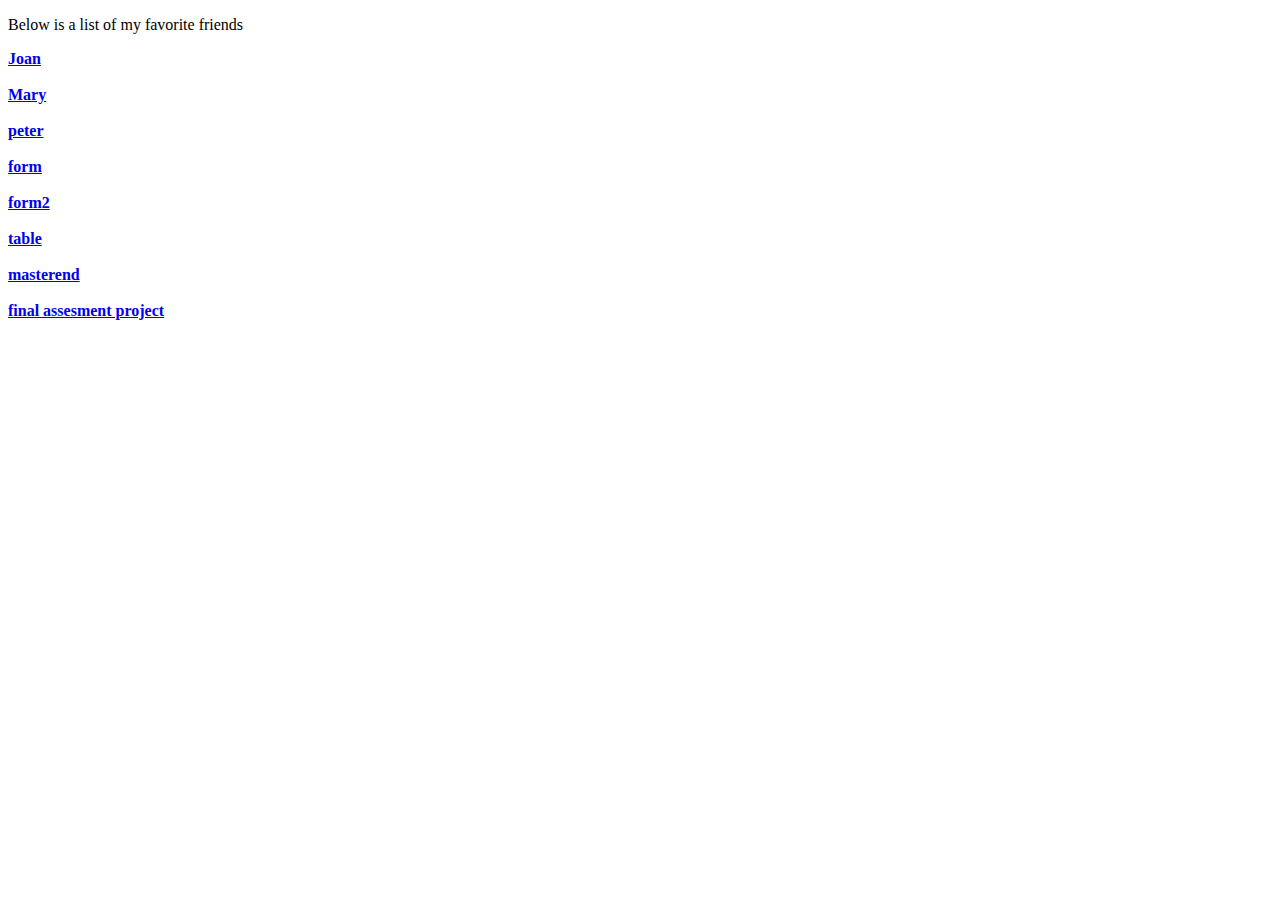
<file: index.html>
<!DOCTYPE html>
<html>

<body>

<p>
    Below is a list of my favorite friends 
</p>
<a href="./joan.html" target="_blank"><b>Joan</b></a> 
<br/>
<br/>
<a href="./mary.html" target="blank"><b>Mary</b></a>
<br/>
<br/>
<a href="./peter.html" target="blank"><b>peter</b></a><br><br>


<a href="./Form.html" target="blank"><b>form</b></a> <br><br>

<a href="./form2.html" target="blank"><b>form2</b></a>
<br/><br>
<a href="./table.html" target="blank"><b>table</b></a><br><br>
<a href="master.html"target="blank"><b>masterend</b></a><br><br>
<a href="NESTLE.html" target="blank"> <b> final assesment project</b></a><br>
<br/>

</body>

</html>
</file>
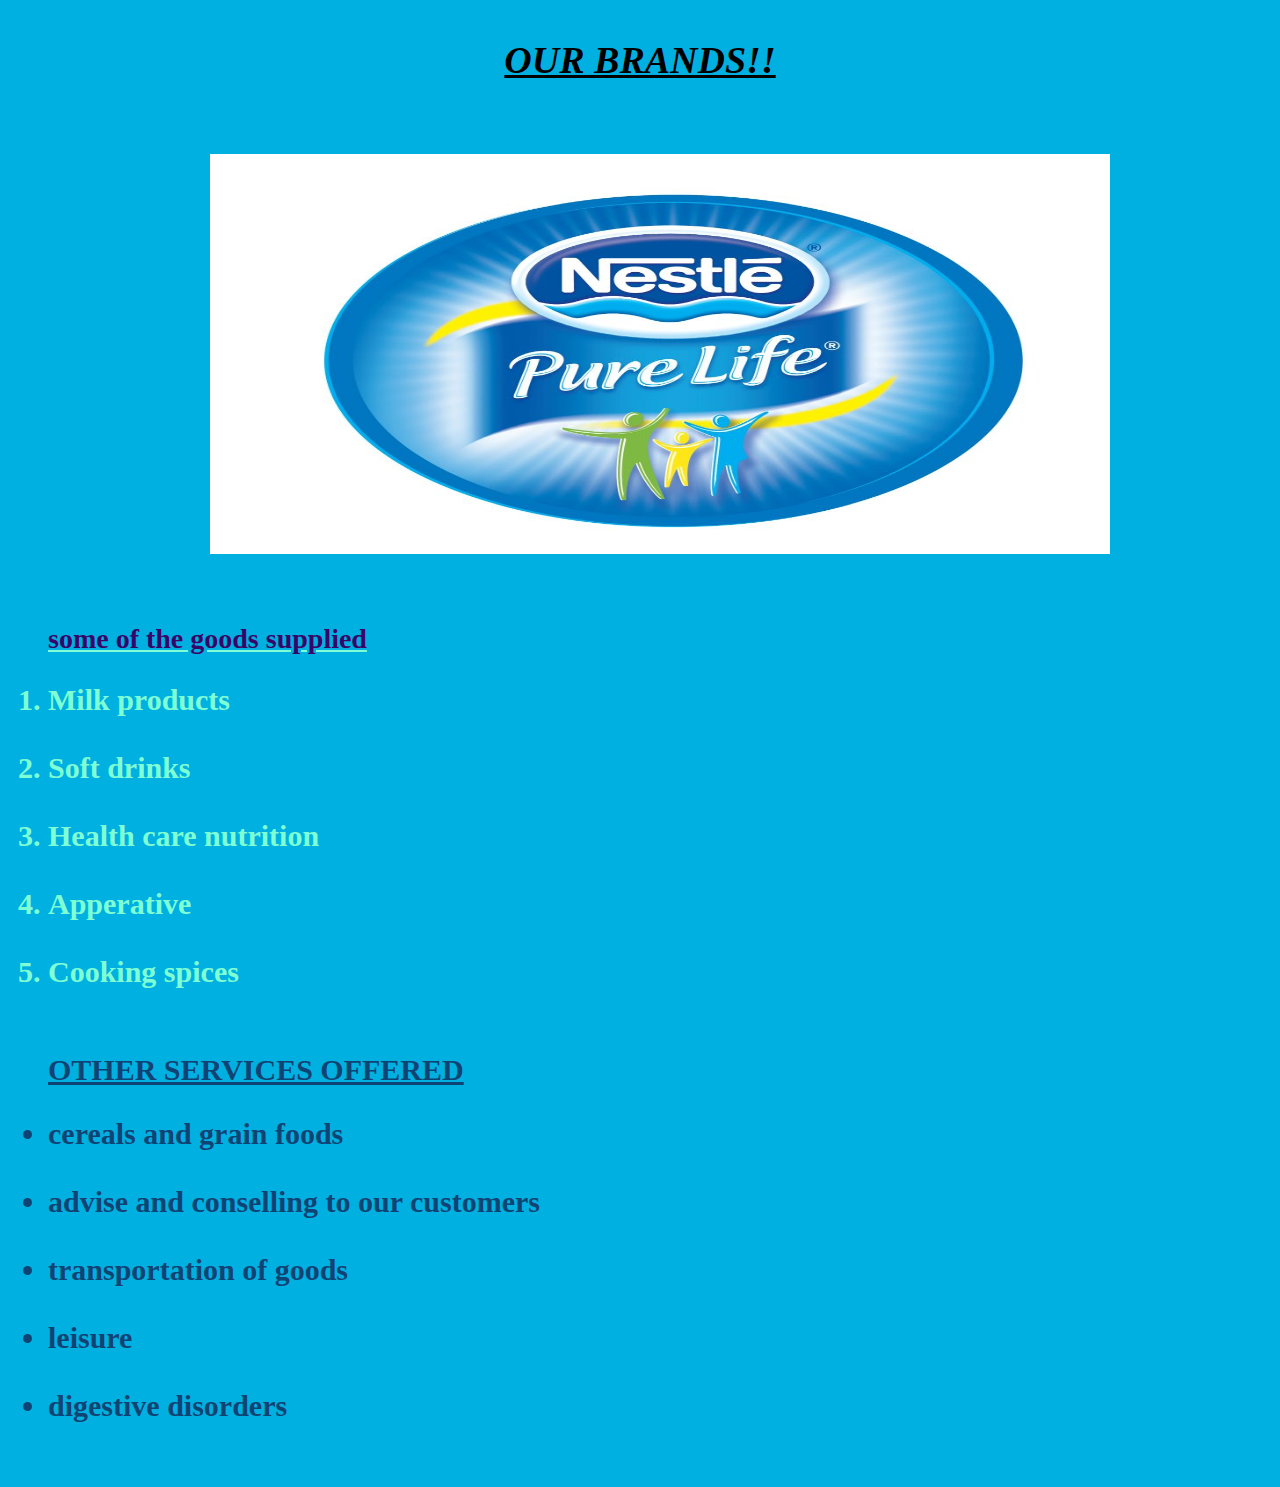
<file: brand.html>
<!DOCTYPE html>
<html lang="en">
    <meta charset="UTF-8">
    <meta name="viewport" content="width=device-width, initial-scale=1.0">
<head>
<center><i><u><b><p style=" font-size: 38px;">OUR BRANDS!!</p></b></i></u></center>
</head>
<body>
    <body bgcolor="sky blue" >

    <p>
       <b> <ol style="color:aquamarine; font-size: 30px;"><br><center><img src="pur.l.jpg" style="height: 400px; width: 900px;"></center><br>
           <u><p style="color:rgb(56, 4, 105); font-size:28px;">some of the goods supplied</p></u>
         <li>Milk products</li><br>
         <li>Soft drinks</li>  <br>
        <li>Health care nutrition</li><br> 
        <li>Apperative</li>  <br>
       <li>Cooking spices</li><br>
   
    
        </ol></b>

<b><ul style="color:rgb(15, 67, 116); font-size :30px;"><u><p> OTHER SERVICES OFFERED</p></u>
    <li>cereals and grain foods</li><br>
    <li>advise and conselling to our customers</li>  <br>
   <li>transportation of goods</li><br>
   <li>leisure</li><br>
   <li>digestive disorders</li><br>
   
</ul></b>
    
</body>
</file>
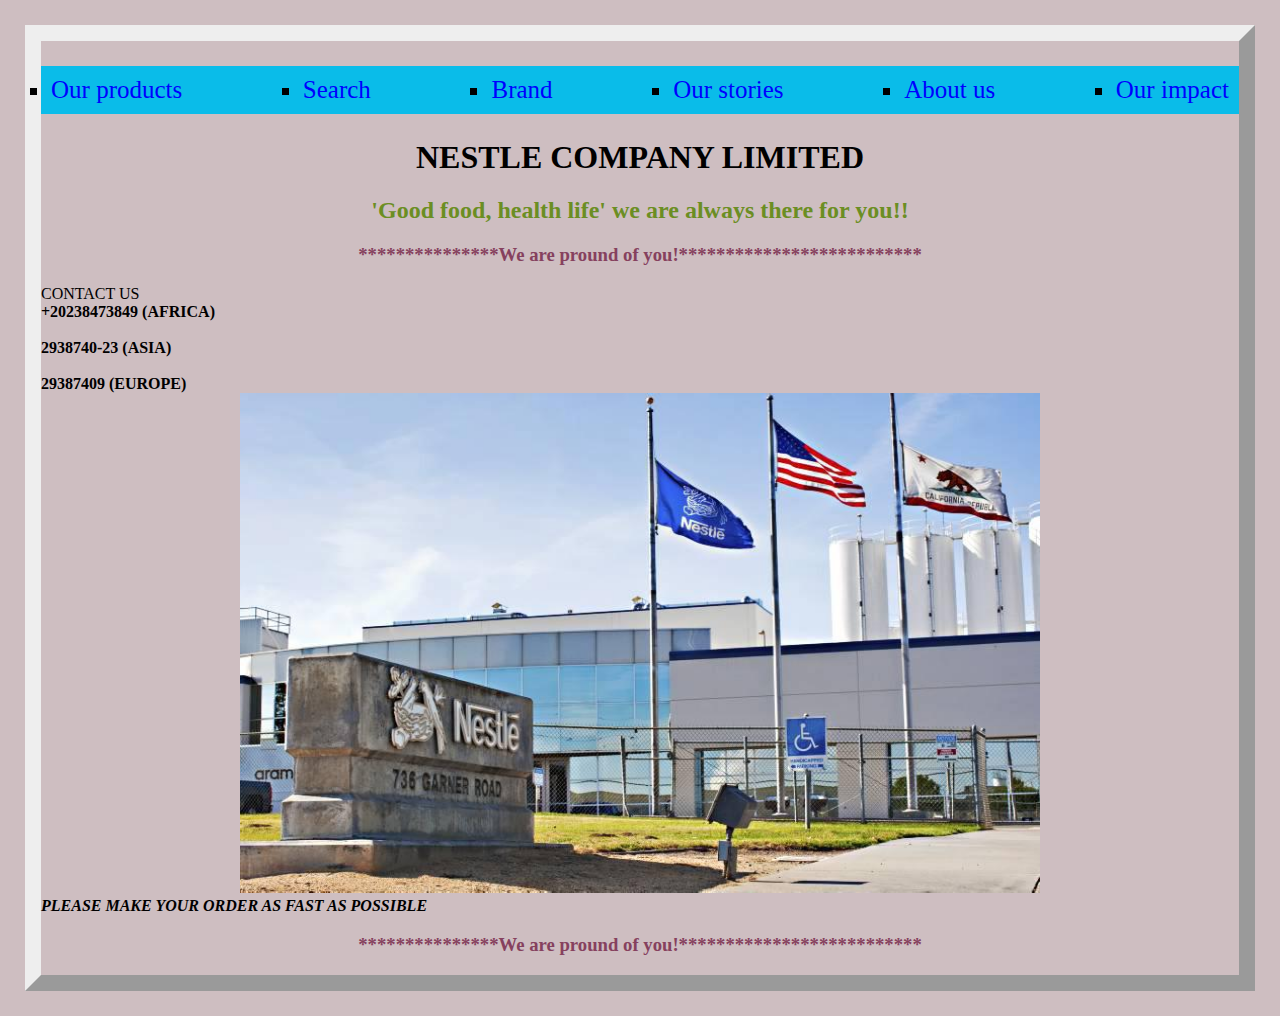
<file: NESTLE.html>
<!doctype html>
<html>
    <head><link href="style.css" rel="stylesheet">

        <p>
            <ul> <li><a href=./Ourproducts.html target="blank">Our products</a></li>
                <li><a href=./Search.html target="blank">Search</a></li>
                <li><a href=./Brand.html target="blank">Brand</a></li>
                <li><a href=./story.html target="blank">Our stories</a></li>
                <li><a href=./About.html target="blank">About us</a></li>
                <li><a href=./OurImpact.html target="blank">Our impact</a></li>
               
                
            </ul>

        </p>
    
    <center><h1>NESTLE COMPANY LIMITED</h1></center>
    <h2>'Good food, health life' we are always there for you!!</h2>
    <h3>***************We are pround of you!**************************</h3>
    <body>
     CONTACT US<br><b> +20238473849 (AFRICA)<br><br>2938740-23 (ASIA)<br><br>29387409 (EUROPE)</b><center><img src="fl.jpg"></center> <b><i>PLEASE MAKE YOUR ORDER AS FAST AS POSSIBLE</i></b>
    <h3>***************We are pround of you!**************************</h3>
   
    </body>
</html>
</file>
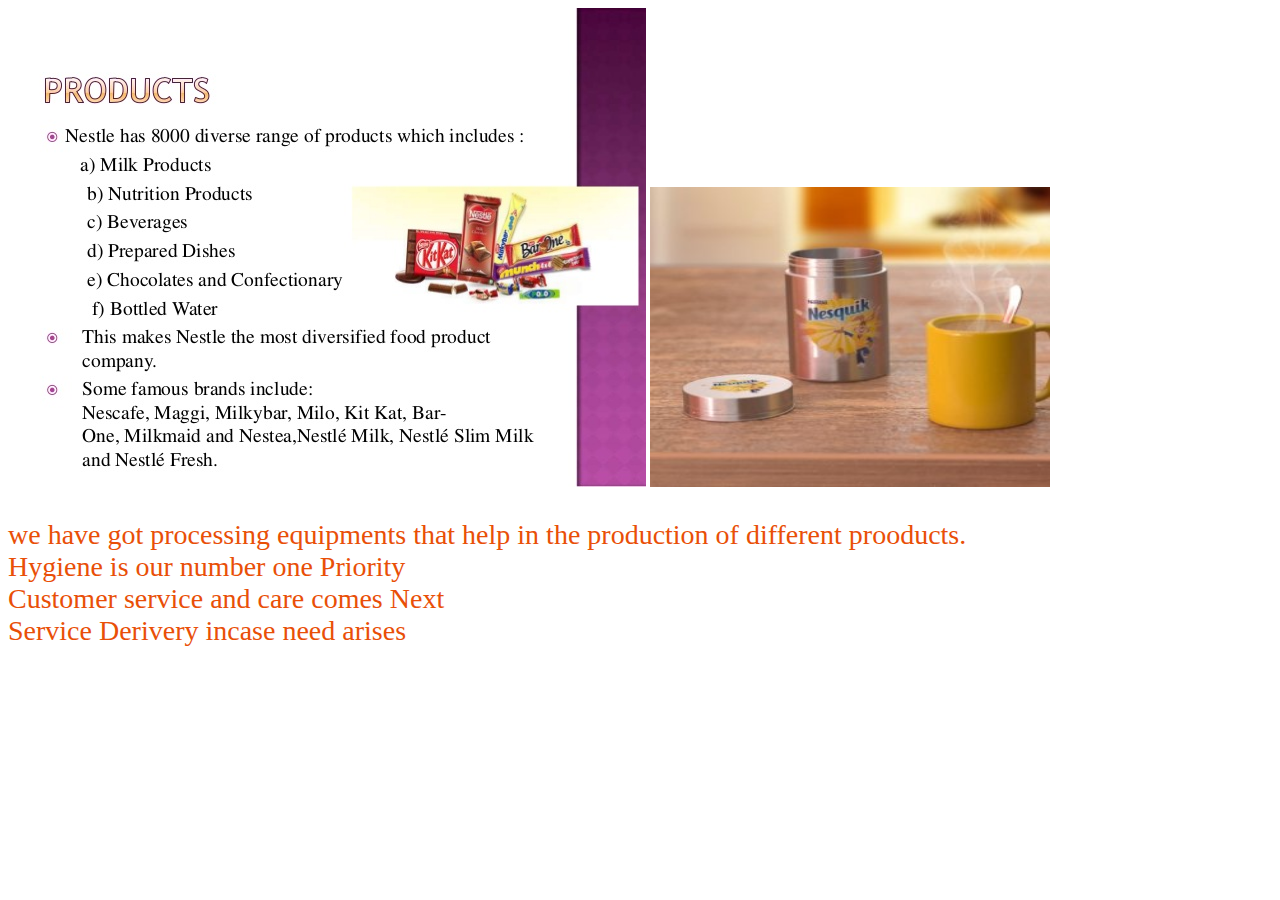
<file: ourproducts.html>
<!DOCTYPE html>
<html lang="en">
<head>
    <meta charset="UTF-8">
    <meta name="viewport" content="width=device-width, initial-scale=1.0">
    <body>
   <img src="nutri.jpg">
        <img src="waste. not.jpg" height="300px" width="400px"> <p style="font-size: 28px; color:rgb(233, 79, 7)">we have got processing  equipments that help in the production of different prooducts.<br>
        Hygiene is our number one Priority <br>
        Customer service and care comes Next<br>
        Service Derivery incase need arises<br>
        </p>
    </body>
</file>
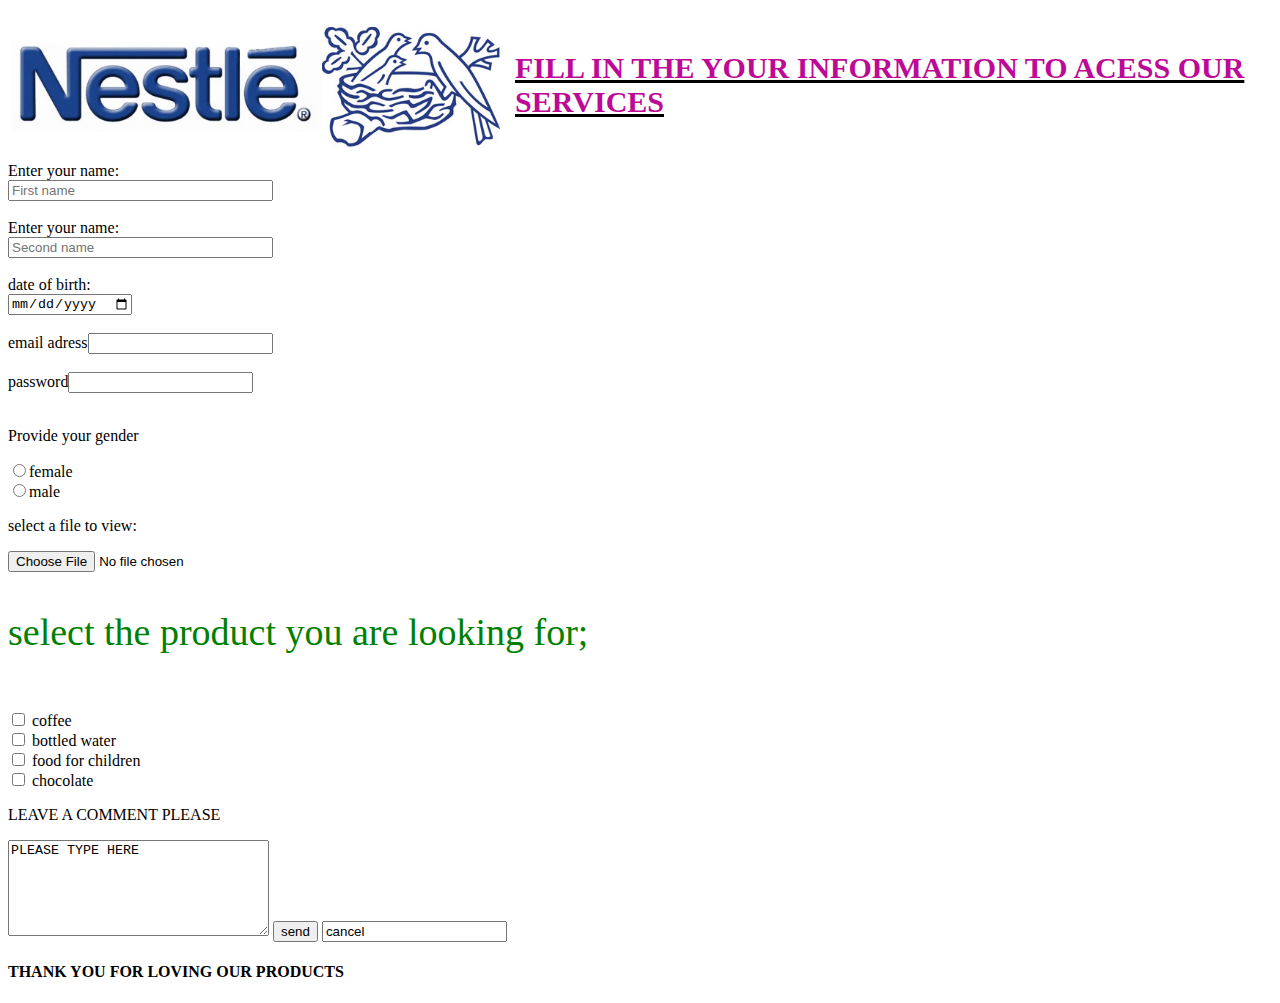
<file: Search.html>
<!doctype html>
<html>
    
<head><title>Search</title><link href="n.im.jpg" rel="icon" type="image/icon"</head>
<body><table>
    <tr>
        <td><img src="log.jpg " width=500 heihgt=300></td>
    
    <td><b><u><h4 style="color:rgb(189, 10, 150); font-size: 30px;">FILL IN THE YOUR INFORMATION TO ACESS OUR SERVICES <h4></b></u></td>
</table>
<label>Enter your name:<br></label><input type="text" name="text" placeholder="First name" size="30"><br><br>
<label>Enter your name:<br></label><input type="text" name="text" placeholder="Second name" size="30"><br><br>
<label>date of birth: <br></label><input type="date" name="DOB"><br><br>
<label>email adress<input type="Email" name="Email"</label><br><br>
<label>password<input type="Password" name="Password"</label><br><br>
<p>Provide your gender</p>
    <input type="radio" name="gender" value="female">female<br>
    <input type="radio" name="gender" value="male">male<br>
    <P>select a file to view:</P>
    <input type="file" name="selectedfile"><br>

    <p style="font-size: 38PX; color:green">select the product you are looking for;</p><br>
    <input type="checkbox" name="coffee" value="yes"> coffee<br>
    <input type="checkbox" name="bottled water" value="yes"> bottled water<br>
    <input type="checkbox" name="food for children" value="yes"> food for children<br>
    <input type="checkbox" name="chocolate" value="yes"> chocolate<br>
   
<P>LEAVE A COMMENT PLEASE</P>
<textarea cols="30" rows="6">PLEASE TYPE HERE</textarea>
<input type="submit" name"submit value="send">
<input type="resubmit" name"resubmit value="cancel">
<b> <h4>THANK YOU FOR LOVING OUR PRODUCTS</h4></b>





</body>
</html>
</file>
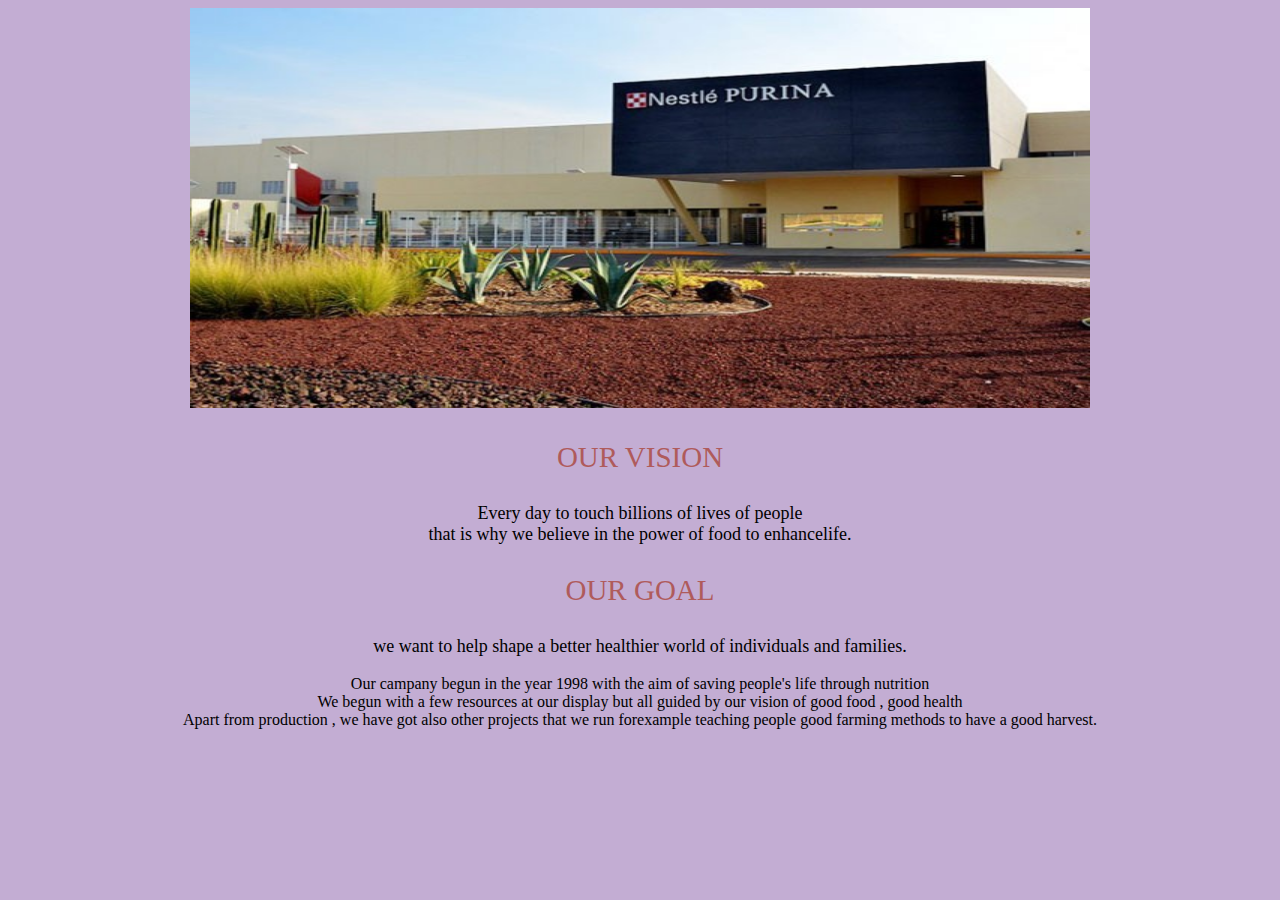
<file: story.html>
<!doctype html>
<body style="background-color: rgb(195, 173, 211);"><center>
<img src="n.jpg" height="400" width="900">
<p style="color: rgb(175, 91, 91); font-size: 29px;">
    OUR VISION
</p>
<p style="font-size: 18px;">
    Every day to touch billions of lives of people<br>
    that is why we believe in the power of food to enhancelife.<br>
</p>
<p style="font-size: 29px; color:rgb(175, 91, 91);">
OUR GOAL
</p>
    <p style="font-size: 18px;">
        we want to help shape a better healthier  world of individuals and families.
    </p style="font-size:18px;">
    Our campany begun in the year 1998 with the aim of saving people's life through nutrition<br>
    We begun with a few resources at our display but all guided by our vision of good food , good health<br>
    Apart from production , we have got also other projects that we run forexample teaching people good farming methods to have a good harvest.
</p>


</body></center>
</file>
<file: style.css>
ul {display:flex;
    list-style-type: square;
    justify-content: space-between;
    background-color:rgb(10, 188, 233);
    padding: 10px;
    font-size: 25px;

}
img {
height: 500px;
width: 800px;

}

ol{
    background-color: rgb(65, 49, 27);
}


}
h1 {color: rgb(158, 26, 26);
    text-align: center;
    text-emphasis-color: brown;
}

h2 {color: olivedrab;
    text-align: center;
}
h3 {color: rgb(134, 65, 94);
    text-align: center;
}

p2 {
    background-color: brown;
}

body {background-color:rgb(206, 190, 193);
    padding: 0px;
    border: 16px;
    border-style: outset;
    margin: 25px;


}
p {background-color: skyblue;
justify-content: left;
font-size: 400%;


}

ul:hover {background-color: rgb(185, 146, 146);
    display:flexbox;
    font-size: 30px;

}

a {color: blue;
    text-decoration: none;

}

p { 
    background-color:blue;
    font-size: medium;
}
</file>
